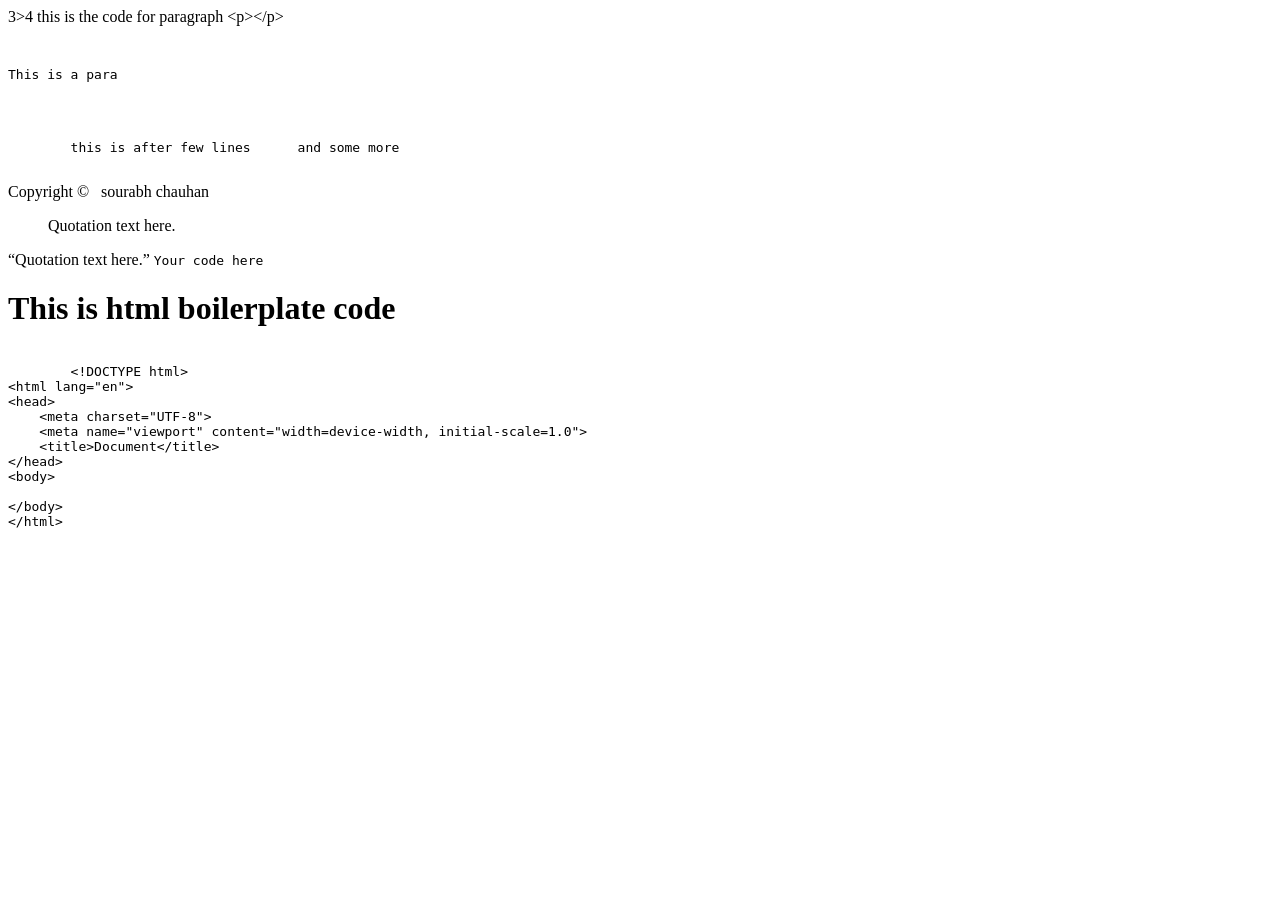
<file: Entities, Code tag and more on HTML /index.html>
<!DOCTYPE html>
<html lang="en">

<head>
    <meta charset="UTF-8">
    <meta name="viewport" content="width=device-width, initial-scale=1.0">
    <title>Document</title>
</head>

<body>
    3>4
    this is the code for paragraph &lt;p&gt;&lt;/p&gt;
    <pre>
        <p>This is a para</p>


        this is after few lines      and some more
    </pre>

    Copyright &copy;&nbsp;&nbsp;&nbsp;sourabh chauhan

    <blockquote cite="source-url">
        Quotation text here.
    </blockquote>

    <q cite="source-url">Quotation text here.</q>

    <code>Your code here</code>

    <h1>This is html boilerplate code</h1>

    <pre><code>
        &lt;!DOCTYPE html&gt;
&lt;html lang="en"&gt;
&lt;head&gt;
    &lt;meta charset="UTF-8"&gt;
    &lt;meta name="viewport" content="width=device-width, initial-scale=1.0"&gt;
    &lt;title&gt;Document&lt;/title&gt;
&lt;/head&gt;
&lt;body&gt;
    
&lt;/body&gt;
&lt;/html&gt;
    </code></pre>
</body>

</html>
</file>
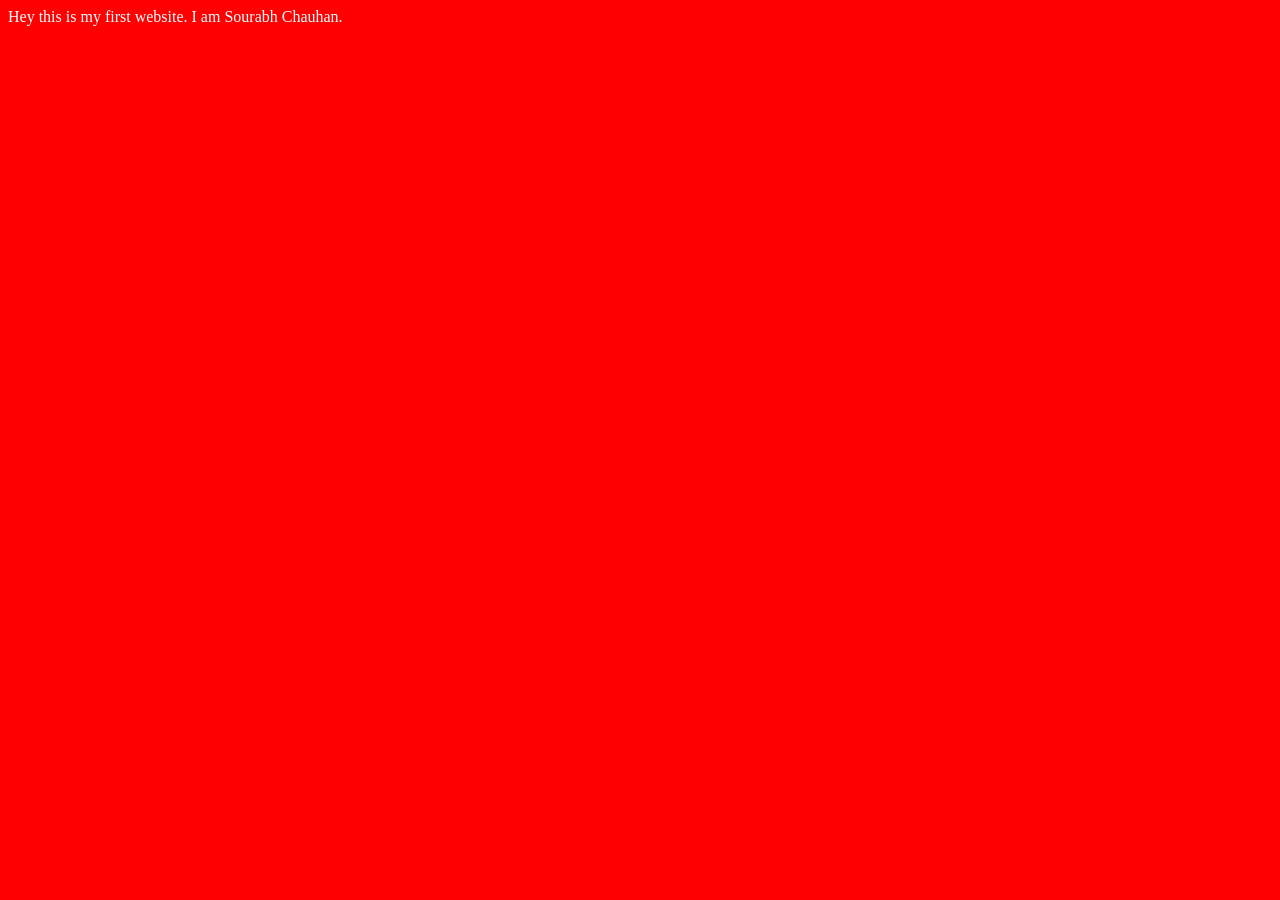
<file: First HTML Website /index.html>
<!DOCTYPE html>
<html lang="en">
<head>
    <meta charset="UTF-8">
    <meta name="viewport" content="width=device-width, initial-scale=1.0">
    <title>Sourabh's First Website</title>
    <link rel="stylesheet" href="style.css">
</head>
<body>
    Hey this is my first website. I am Sourabh Chauhan.
    
    <script src="script.js"></script>
</body>
</html>
</file>
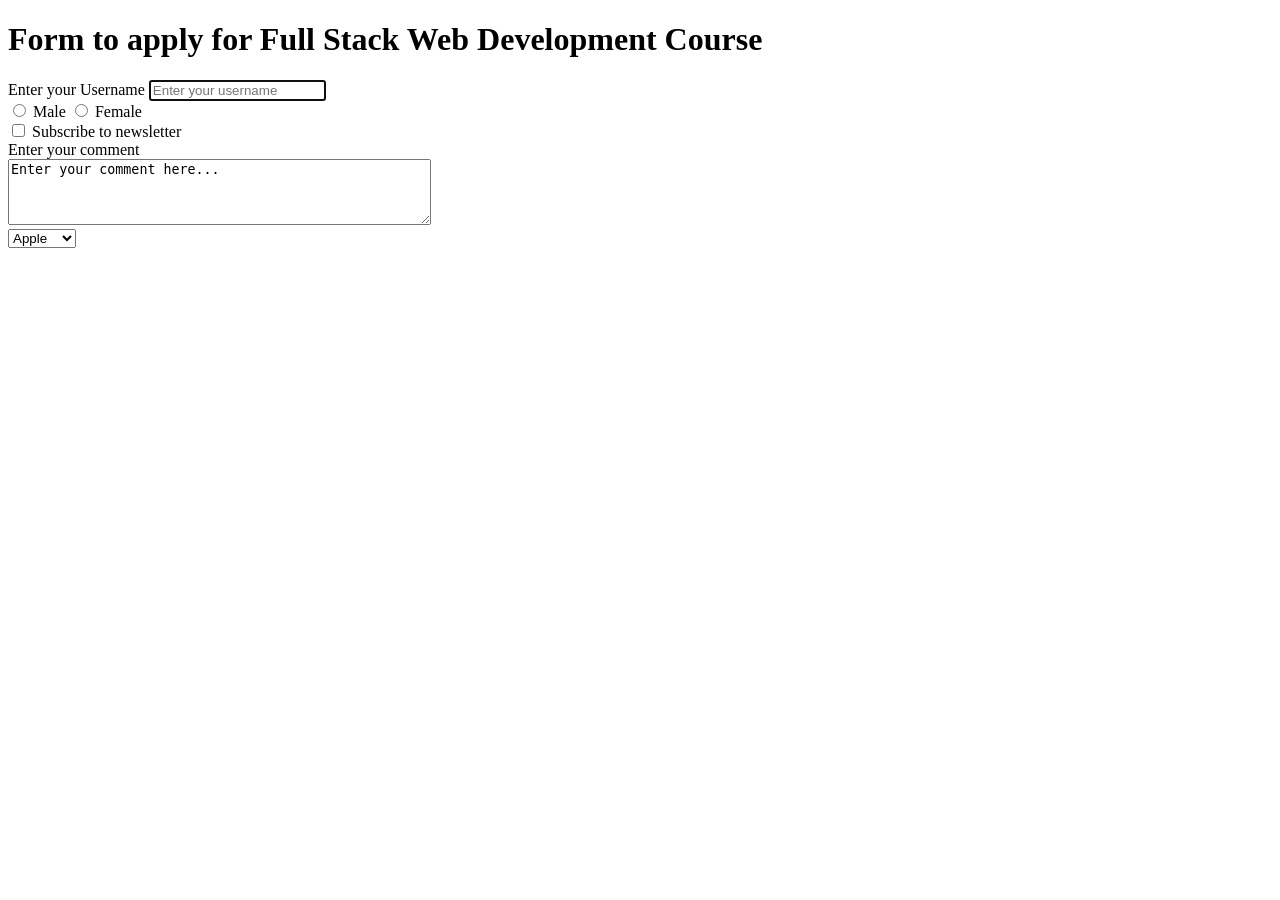
<file: Forms and Input Tags in HTML /index.html>
<!DOCTYPE html>
<html lang="en">

<head>
    <meta charset="UTF-8">
    <meta name="viewport" content="width=device-width, initial-scale=1.0">
    <title>Forms - Lets learn it</title>
</head>

<body>
    <h1>Form to apply for Full Stack Web Development Course</h1>
    <form action="post">
        <div>
            <label for="username">Enter your Username</label>
            <input type="text" id="username" name="username" placeholder="Enter your username" autofocus>
        </div>

        <div>
            <input type="radio" id="male" name="gender" value="male">
            <label for="male">Male</label>
            <input type="radio" id="female" name="gender" value="female">
            <label for="female">Female</label>
        </div>

        <div>
            <input type="checkbox" id="subscribe" name="subscribe" value="yes">
            <label for="subscribe">Subscribe to newsletter</label>
        </div>

        <div>
            <label for="comment">Enter your comment</label>
            <br>
            <textarea id="comment" name="comment" rows="4" cols="50">Enter your comment here...</textarea>
        </div>

        <div>
            <select name="fruits">
                <option value="apple">Apple</option>
                <option value="banana">Banana</option>
                <option value="cherry">Cherry</option>
            </select>
        </div>
    </form>
</body>

</html>
</file>
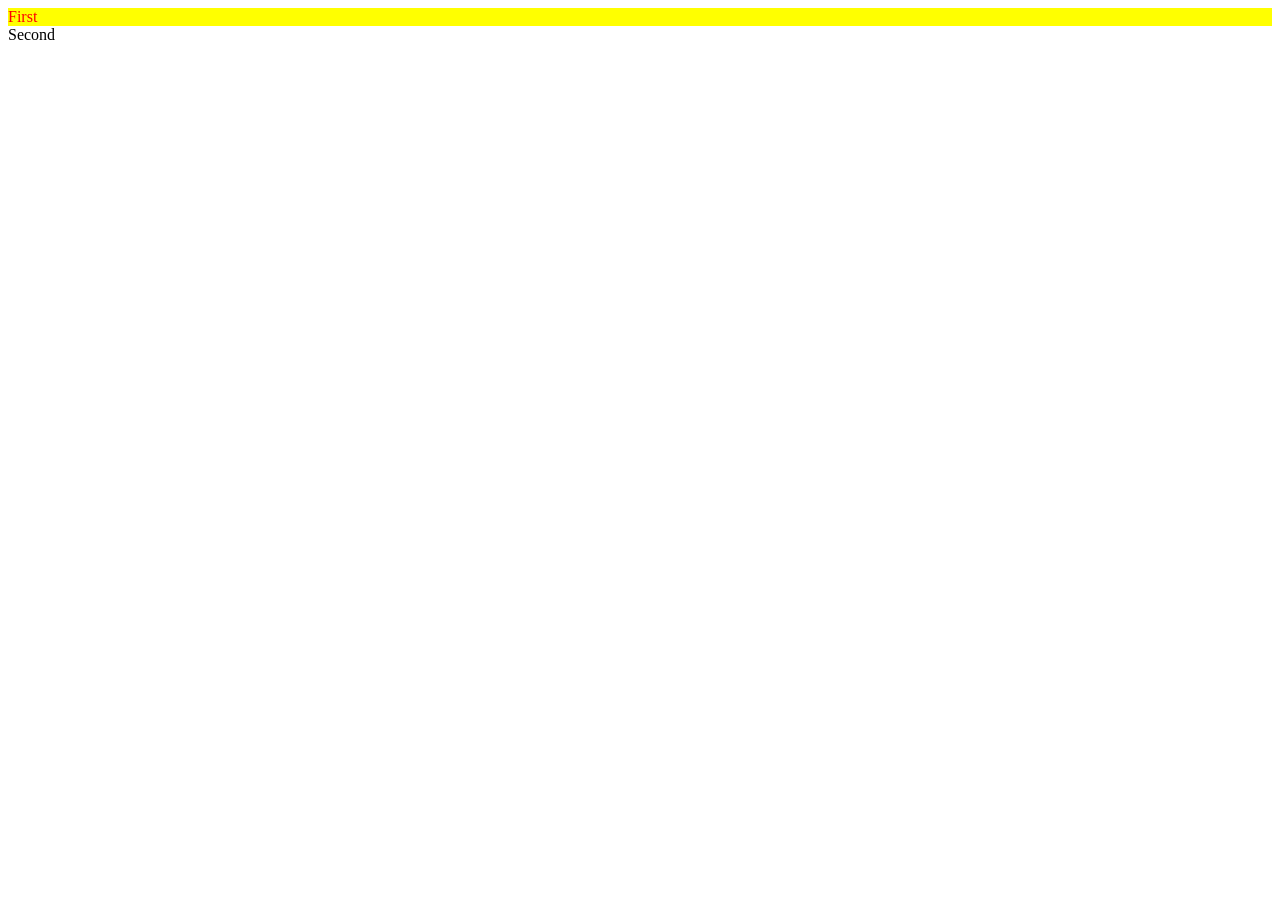
<file: ID & Classes in HTML /index.html>
<!DOCTYPE html>
<html lang="en">
<head>
    <meta charset="UTF-8">
    <meta name="viewport" content="width=device-width, initial-scale=1.0">
    <title>ID & Classes in HTML</title>
    <link rel="stylesheet" href="style.css">
</head>
<body>
    <div id="firstdiv" class="red bg-yellow">First</div>
    <div id="seconddiv">Second</div>
    <span class="red"></span>
</body>
</html>
</file>
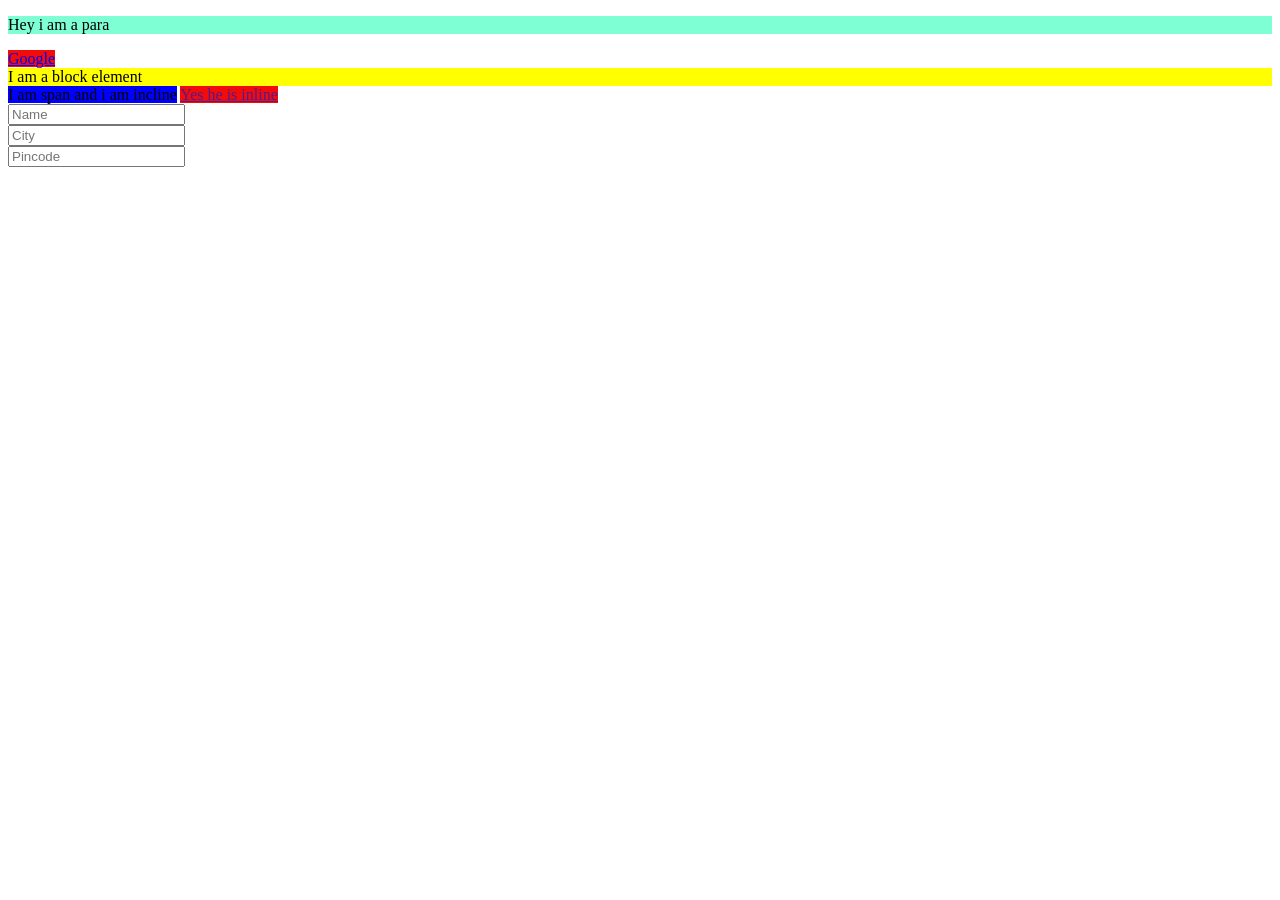
<file: Inline & Block Elements in HTML /index.html>
<!DOCTYPE html>
<html lang="en">

<head>
    <meta charset="UTF-8">
    <meta name="viewport" content="width=device-width, initial-scale=1.0">
    <title>Inline & Block Elements</title>
    <link rel="stylesheet" href="style.css">
</head>

<body>
    <p>Hey i am a para</p>
    <a href="https://google.com">Google</a>
    <div>I am a block element</div>
    <span>I am span and i am incline</span>
    <a href="">Yes he is inline</a>

    <!-- Quick Quiz:
     Without using br tag, write a vertically aligned form asking for name, city and pincode of a user.
     -->

    <form>
        <input type="text" placeholder="Name">
        <input type="text" placeholder="City">
        <input type="number" placeholder="Pincode">
    </form>
</body>

</html>
</file>
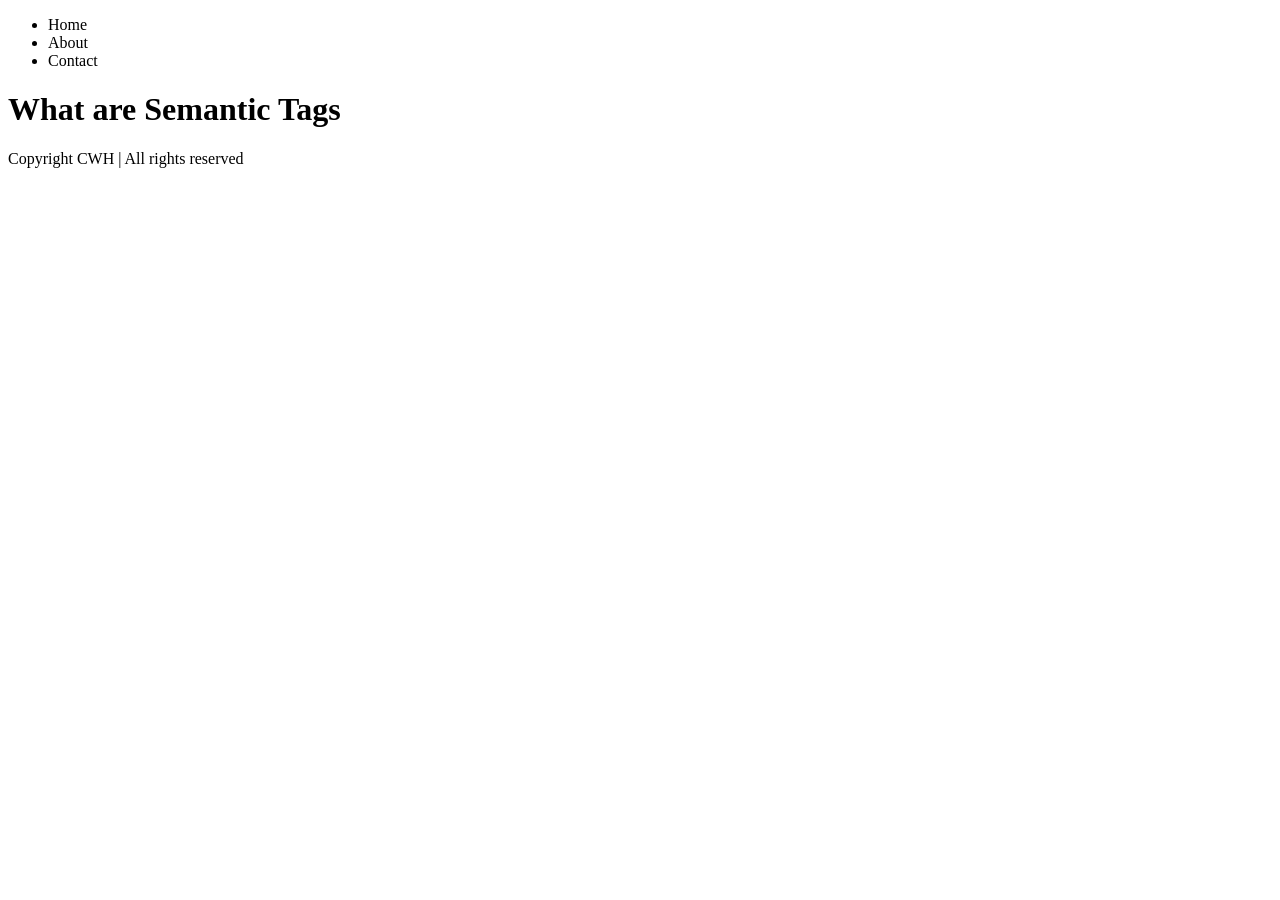
<file: Semantic Tags in HTML /index.html>
<!DOCTYPE html>
<html lang="en">
<head>
    <meta charset="UTF-8">
    <meta name="viewport" content="width=device-width, initial-scale=1.0">
    <title>Document</title>
</head>
<body>
    <header>
        <nav>
            <ul>
                <li>Home</li>
                <li>About</li>
                <li>Contact</li>
            </ul>
        </nav>
    </header>

    <main>
        <h1>What are Semantic Tags</h1>
    </main>

    <footer>
        Copyright CWH | All rights reserved
    </footer>
    
</html>
</file>
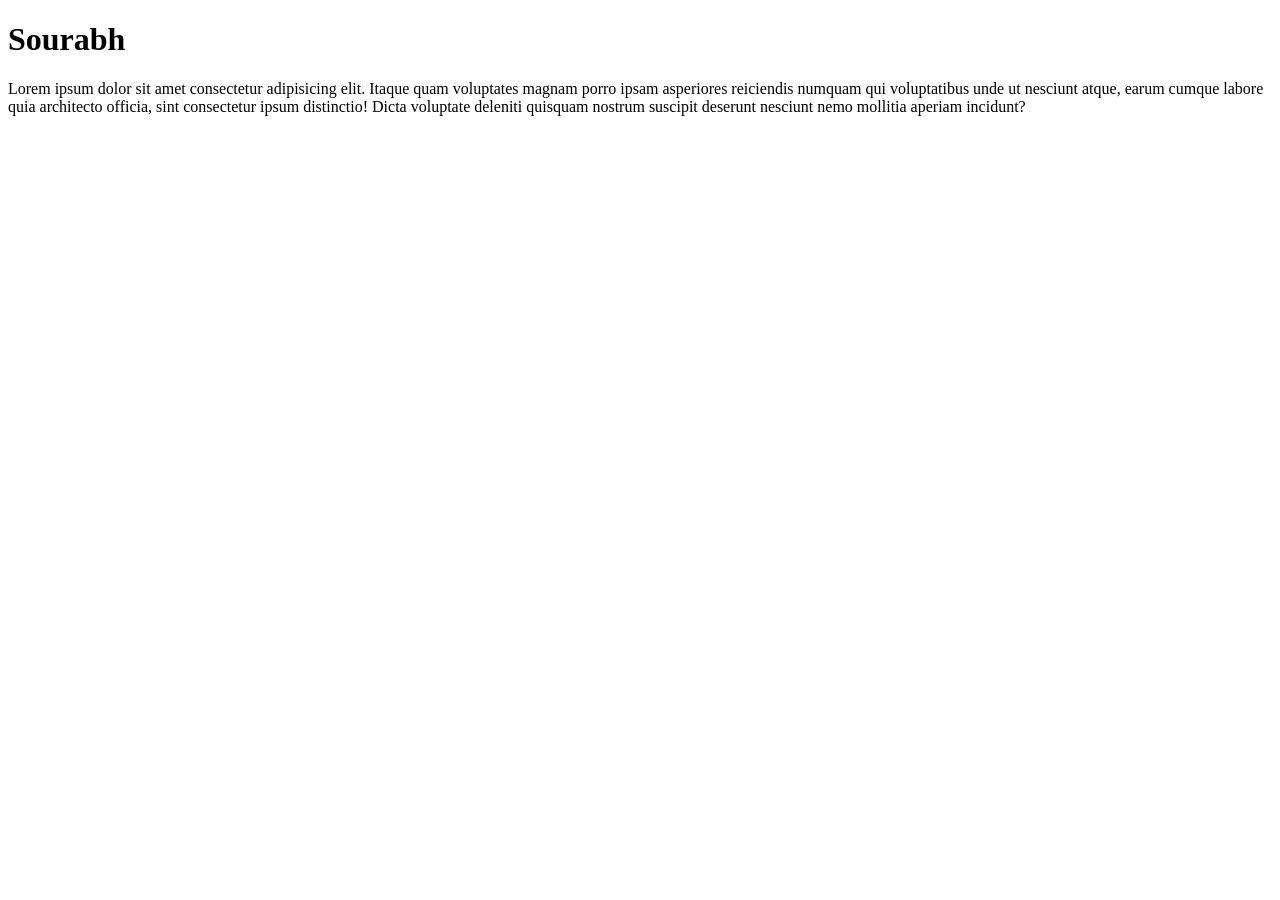
<file: SEO and Core Web Vitals in HTML /index.html>
<!DOCTYPE html>
<html lang="en">
<head>
    <meta charset="UTF-8">
    <meta name="viewport" content="width=device-width, initial-scale=1.0">
    <meta name="description" content="This is a page which is about Sourabh">
    <title>Sourabh Chauhan</title>
</head>
<body>
    <h1>Sourabh</h1>
    <p>Lorem ipsum dolor sit amet consectetur adipisicing elit. Itaque quam voluptates magnam porro ipsam asperiores reiciendis numquam qui voluptatibus unde ut nesciunt atque, earum cumque labore quia architecto officia, sint consectetur ipsum distinctio! Dicta voluptate deleniti quisquam nostrum suscipit deserunt nesciunt nemo mollitia aperiam incidunt?</p>
</body>
</html>
</file>
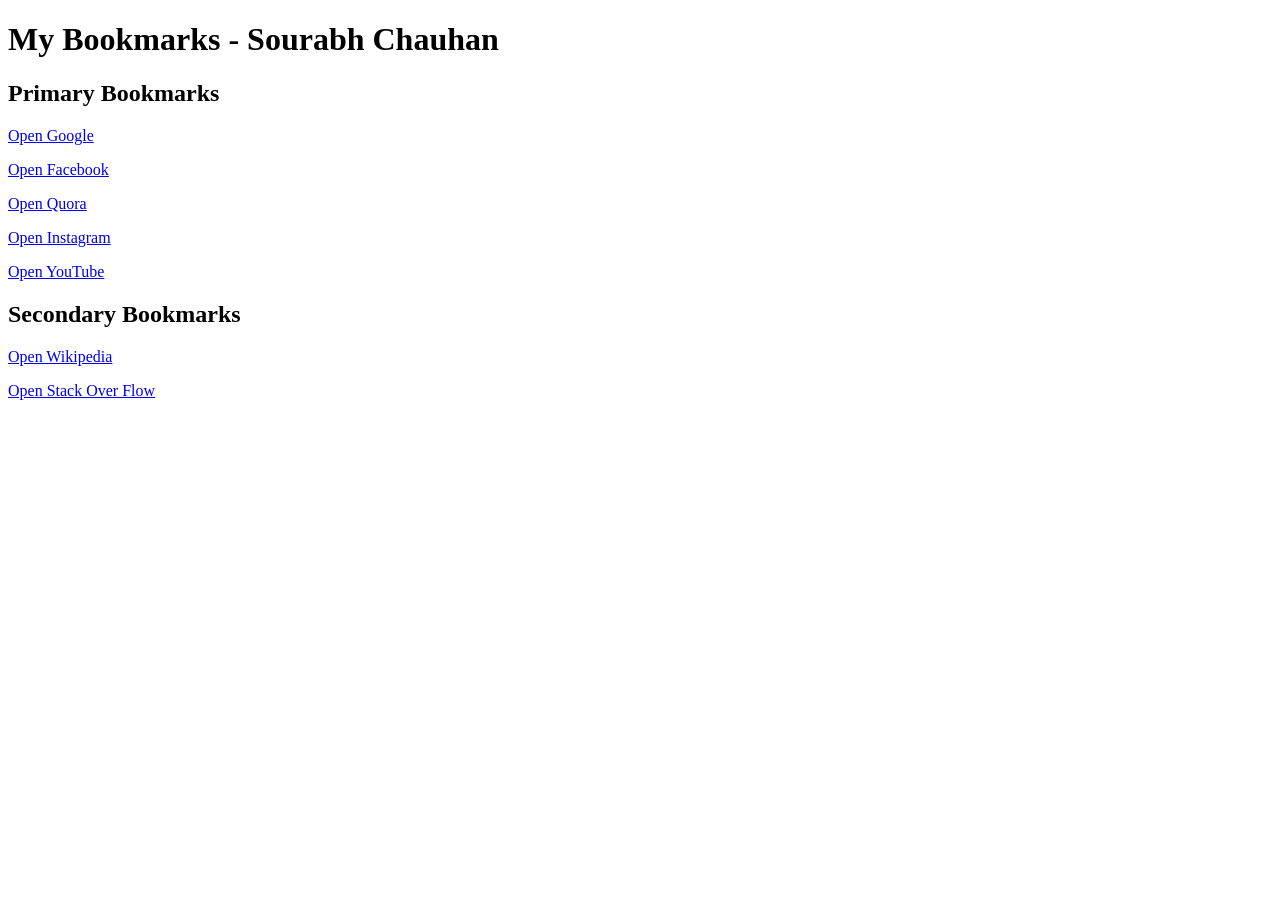
<file: Headings, Paragraphs & Links /bookmarkmanager.html>
<!DOCTYPE html>
<html lang="en">
<head>
    <meta charset="UTF-8">
    <meta name="viewport" content="width=device-width, initial-scale=1.0">
    <title>Bookmark Manager - Sourabh Chauhhan</title>
</head>
<body>
    <h1>My Bookmarks - Sourabh Chauhan</h1>
    <h2>Primary Bookmarks</h2>
    <p><a target="_blank" href="https://www.google.com">Open Google</a></p>
    <p><a target="_blank" href="https://www.facebook.com">Open Facebook</a></p>
    <p><a target="_blank" href="https://www.quora.com">Open Quora</a></p>
    <p><a target="_blank" href="https://www.instagram.com">Open Instagram</a></p>
    <p><a target="_blank" href="https://www.youtube.com">Open YouTube</a></p>
    
    <h2>Secondary Bookmarks</h2>
    <p><a target="_blank" href="https://www.wikipedia.com">Open Wikipedia</a></p>
    <p><a target="_blank" href="https://www.stackoverflow.com">Open Stack Over Flow</a></p> 
</body>
</html>
</file>
<file: First HTML Website /style.css>
body{
    background-color: red;
    color: white;
}
</file>
<file: ID & Classes in HTML /style.css>
.red{
    color: red;
}

.bg-yellow{
    background-color: yellow;
}

#firstdiv{
   /* background-color: green; */
}
</file>
<file: Inline & Block Elements in HTML /style.css>
p{
    background-color: aquamarine;
}

a{
    background-color: rgb(242, 11, 11);
}

div{
    background-color: yellow;
}

span{
    background-color: blue;
}

input{
    display:block;
}
</file>
